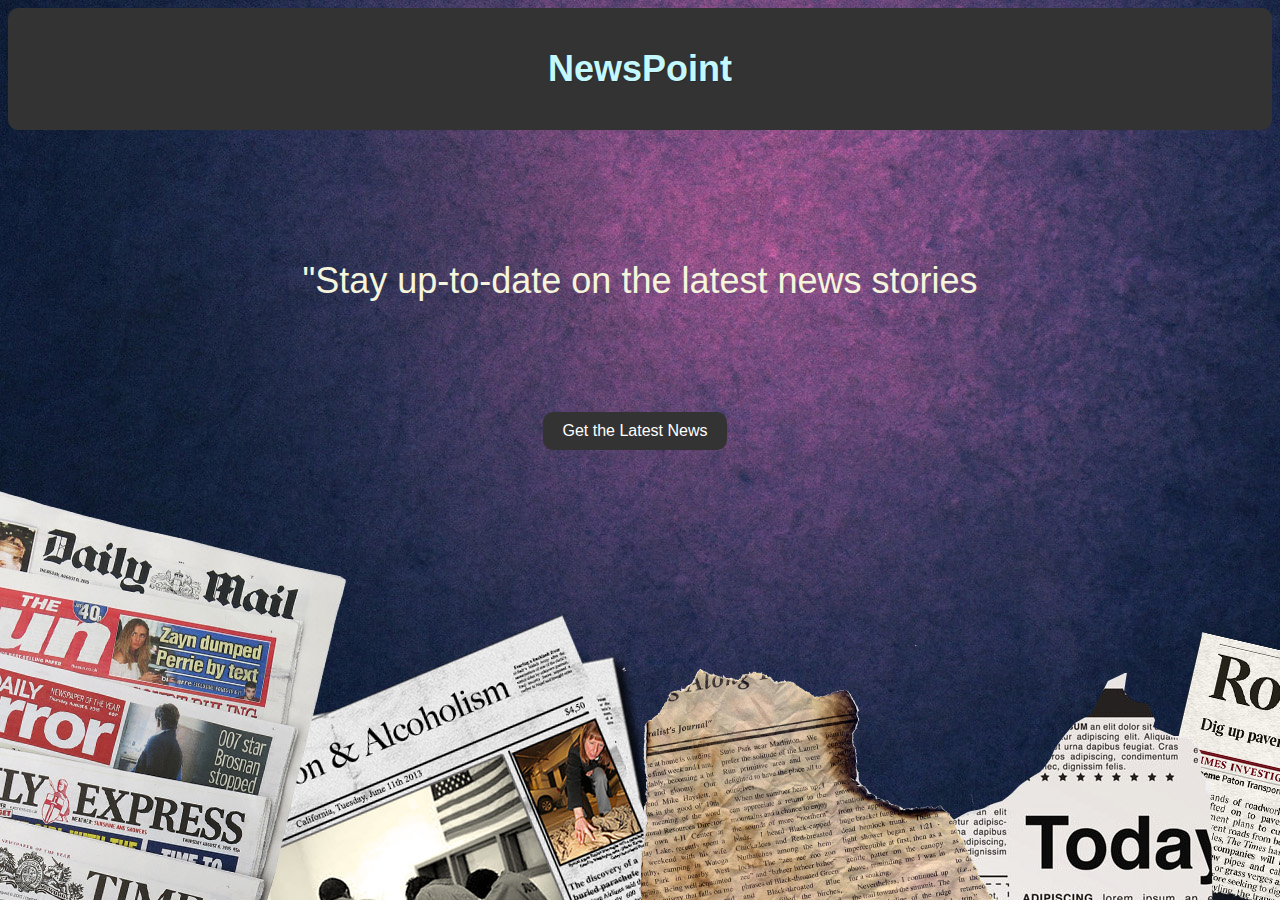
<file: index.html>
<!DOCTYPE html>
<html lang="en">
  <head>
    <title>NewsPoint</title>
    <link rel="shortcut icon" href="newsIcon.ico" type="image/x-icon" />
    <link rel="stylesheet" href="style.css" />
    <script src="app.js" defer></script>
  </head>

  <body class="page1">
    <div class="lds-dual-ring"></div>
    <header>
      <h1>NewsPoint</h1>
    </header>
    <div class="taglineContainer">
      <p class="tagline">
        <span class="firstHalf"></span>
          "Stay up-to-date on the latest news stories
        </span>
        <br />
        <span class="secondHalf">
          from around the world, personalized just for you".
        </span>
      </p>
    </div>
    <div class="mainTag">
      <button
        class="btton"
        id="loadNewsButton"
        onclick="location.href='newNews.html'"
      >
        Get the Latest News
      </button>
    </div>
  </body>
</html>
</file>
<file: style.css>
body {
  font-family: Arial, sans-serif;
  background-attachment: fixed;
}
.page1 {
  background-image: url('main-bgc3-withNewsPaper.jpg');
}
.page2 {
  /* background-image: url(bgc3.jpg); */
  background-image: url(chai_paper.jpg);
  /* height: 100%vh; */
  background-size: cover;
}

header {
  text-align: center;
  margin-bottom: 20px;
  font-weight: 600px;
  border-radius: 10px;
}
h1 {
  font-size: 3rem;
  font-weight: bold;
  font-family: Arial, Helvetica, sans-serif;
  color: #c3f8ff;
  text-shadow: 1px 1px 1px rgba(0, 0, 0, 0.2);
  padding: 20px;
  margin: 20px 0;
}

nav {
  display: flex;
  justify-content: center;
  margin-bottom: 20px;
  border-radius: 10px;
}

main {
  width: 80%;
  margin: 0 auto;
  text-align: center;
}

.newsItem {
  margin-bottom: 20px;
  border: 1px solid #ccc;
  padding: 10px;
  background-image: url('bgc7.jpg');
  border-radius: 15px 50px;
}

.newsItem h2 {
  margin: 0;
  font-size: 1.5rem;
  font-weight: bold;
  color: #a6bb8d;
}

.newsItem p {
  margin: 0;
  padding: 10px 10px;
  color: #fff3e2;
  line-height: 23px;
}

.newsItem #box {
  display: flex;
  flex-direction: row;
  align-items: center;
  margin-top: 10px;
}

.newsItem .img {
  width: 150px;
  height: 150px;
  object-fit: cover;
  margin-right: 10px;
}

.newsItem #innerbox {
  flex-grow: 1;
}

.newsItem #nscontent {
  margin-bottom: 10px;
  color: #fff3e2;
}

.newsItem a {
  color: blue;
}

.btton {
  background-color: #4caf50;
  border: none;
  color: white;
  padding: 10px 20px;
  text-align: center;
  text-decoration: none;
  display: inline-block;
  font-size: 16px;
  margin-top: 10px;
  cursor: pointer;
}
.taglineContainer {
  display: block;
  text-align: center;
  padding-top: 80px;
}
.tagline {
  display: block;
  justify-content: center;
  align-items: center;
  text-align: center;
  font-size: 36px;
  line-height: 30px;
  color: beige;
}
.firstHalf {
  display: block;
  font-size: 45px;
  font-weight: bold;
  color: #52e057;
  opacity: 0;
  animation: fade-in 1s ease-in-out forwards;
}
.secondHalf {
  display: block;
  font-size: 45px;
  font-weight: bold;
  opacity: 0;
  animation: fade-in 1s ease-in-out forwards;
  animation-delay: 2s;
}
@keyframes fade-in {
  0% {
    opacity: 0;
  }
  100% {
    opacity: 1;
  }
}
.mainTag {
  display: flex;
  justify-content: center;
  padding-top: 40px;
}
.mainTag button {
  border-radius: 10px;
}
.mainTag button:hover {
  transform: scale(1.5);
}

body {
  font-family: Arial, sans-serif;
  background-color: #f2f2f2;
}

/* Header Styles */
header {
  background-color: #333;
  color: #fff;
  padding: 20px;
}

h1 {
  font-size: 36px;
  margin: 0;
}

/* Navigation Styles */
nav {
  background-color: #fff;
  padding: 20px;
  display: flex;
  justify-content: space-between;
  align-items: center;
}

.btton {
  background-color: #333;
  color: #fff;
  border: none;
  padding: 10px 20px;
  border-radius: 5px;
  margin-right: 10px;
  cursor: pointer;
}

#categorySelect {
  padding: 10px;
  font-size: 16px;
}

/* Main Styles */
main {
  max-width: 1200px;
  margin: 0 auto;
  padding: 20px;
}

.newsItem {
  margin-bottom: 20px;
  padding: 20px;
  background-color: #fff;
  box-shadow: 0px 2px 5px rgba(0, 0, 0, 0.2);
}

.newsItem h2 {
  font-size: 24px;
  margin-top: 0;
}

.forflex {
  display: flex;

  /* transform: translateX(300px); */
  margin-left: 300px;
}
.by {
  margin-left: 800px;
}

.newsItem p {
  font-size: 16px;
  margin-bottom: 10px;
}

#box {
  display: flex;
  justify-content: space-between;
  align-items: center;
}

.img {
  max-width: 200px;
  margin-right: 20px;
}

#innerbox {
  flex-grow: 1;
}

#nscontent {
  margin-bottom: 20px;
}

/* Animations */
.firstHalf {
  opacity: 0;
  transition: opacity 1s ease-in-out;
}

.secondHalf {
  opacity: 0;
  transition: opacity 1s ease-in-out 2s;
}
</file>
